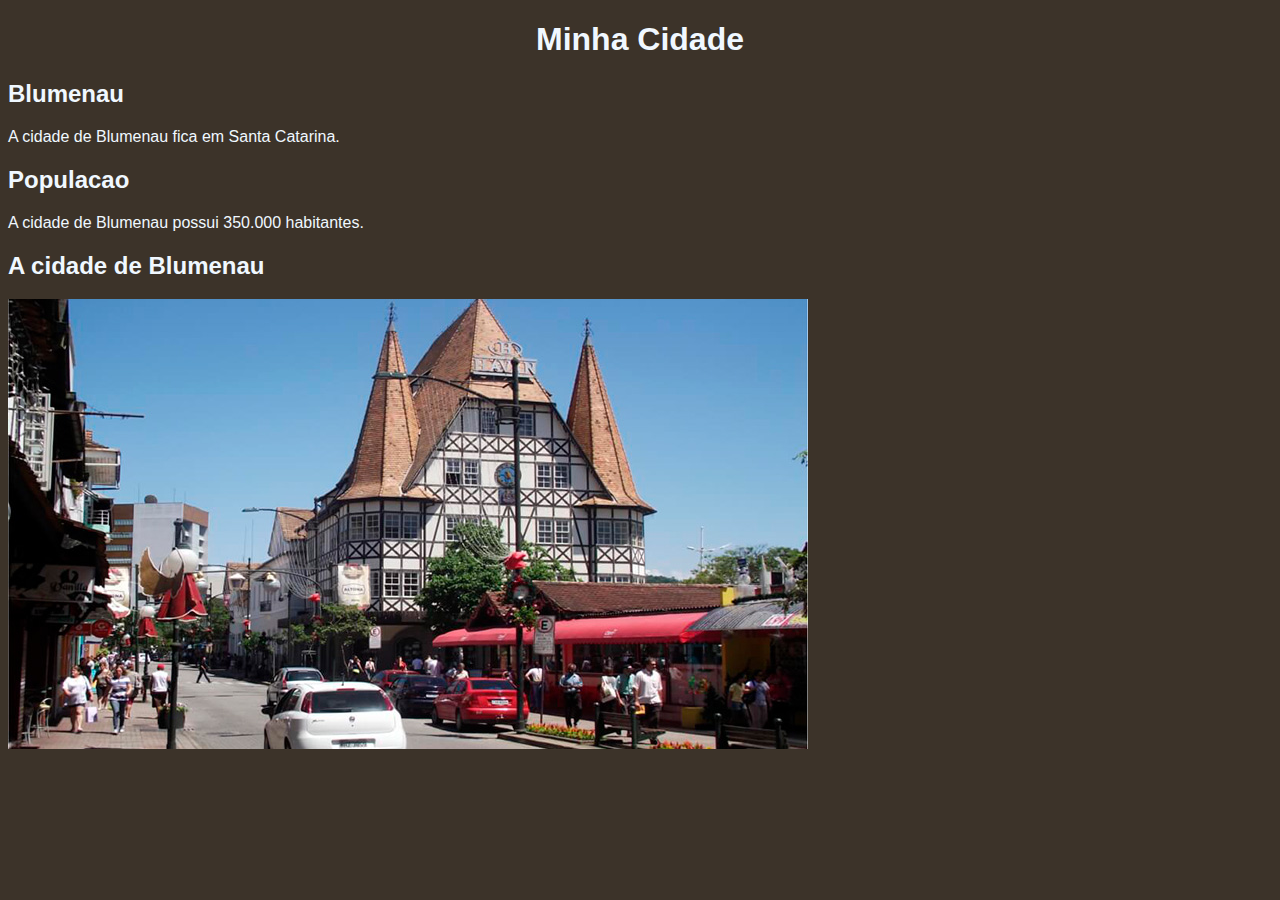
<file: Exercicios/index.html>
<!DOCTYPE html>
<html lang="en">
<head>
    <meta charset="UTF-8">
    <meta http-equiv="X-UA-Compatible" content="IE=edge">
    <meta name="viewport" content="width=device-width, initial-scale=1.0">
    <title>Document</title>
    <link rel="stylesheet" href="style.css">
</head>
<body>
    <h1>Minha Cidade</h1>
    <h2>Blumenau</h2>
    <p>A cidade de Blumenau fica em Santa Catarina.</p>
    <h2>Populacao</h2>
    <p>A cidade de Blumenau possui 350.000 habitantes.</p>
    <h2>A cidade de Blumenau</h2>
    <p><img src="Imagens/blumenau-sc.jpg" alt="blumenau-sc"></p>
</body>
</html>
</file>
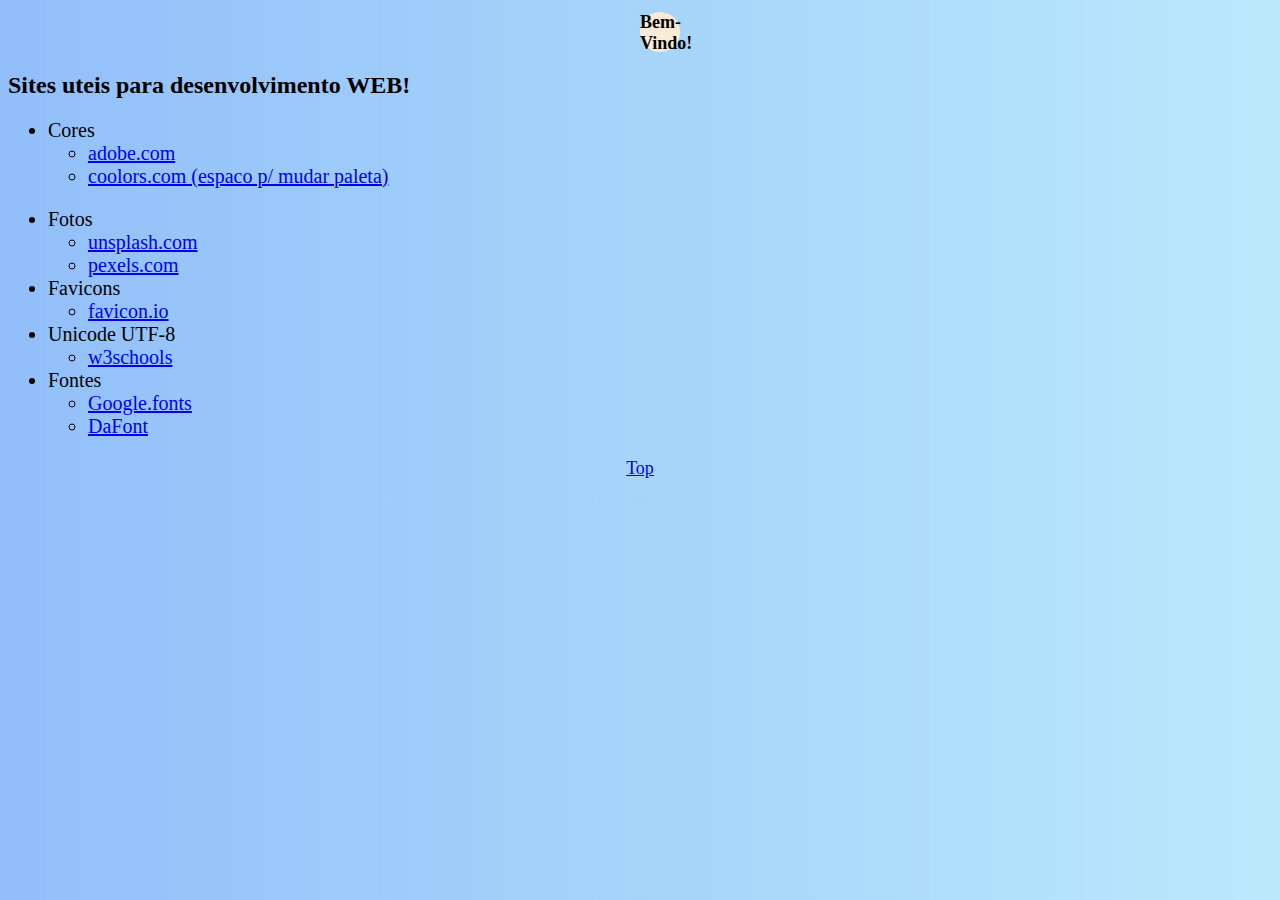
<file: MeuSiteUtilidades/index.html>
<!DOCTYPE html>
<html lang="pt-br">
<head>
    <meta charset="UTF-8">
    <meta name="viewport" content="width=device-width, initial-scale=1.0">
    <title>WebDev-Rafa</title>
    <link rel="stylesheet" href="style.css">
</head>
<body>
    <h1 id="top">Bem-Vindo!</h1>
    <h2>Sites uteis para desenvolvimento WEB!</h2>
    <ul>
        <li>Cores</li>
        <ul type="circle">
            <li>
                <a href="https://color.adobe.com/pt/create/color-wheel" target="blank">adobe.com</a>
            </li>
            <li><a href="https://coolors.co/272838-5d536b-7d6b91-989fce-347fc4" target="blank">coolors.com (espaco p/ mudar paleta)</a></li>
        </ul>
    </ul>
    <ul>
        <li>Fotos</li>
        <ul type="cicle">
            <li><a href="https://unsplash.com/" target="blank">unsplash.com</a></li>
            <li><a href="https://www.pexels.com/pt-br/" target="blank">pexels.com</a></li>
        </ul>
        <li>Favicons</li>
        <ul type="circle">
            <li><a href="https://favicon.io/" target="blank">favicon.io</a></li>
        </ul>
        <li>Unicode UTF-8</li>
        <ul type="circle">
            <li><a href="https://www.w3schools.com/charsets/ref_utf_punctuation.asp" target="blank">w3schools</a></li>
        </ul>
        <li>Fontes</li>
        <ul type="circle">
            <li><a href="https://fonts.google.com/?preview.text_type=custom" target="blank">Google.fonts</a></li>
            <li><a href="https://www.dafont.com/pt/" target="_blank">DaFont</a></li>
        </ul>
    </ul>
    <p style="text-align: center; font-size: large;"><a href="#top">Top</a></p>

</body>
</html>
</file>
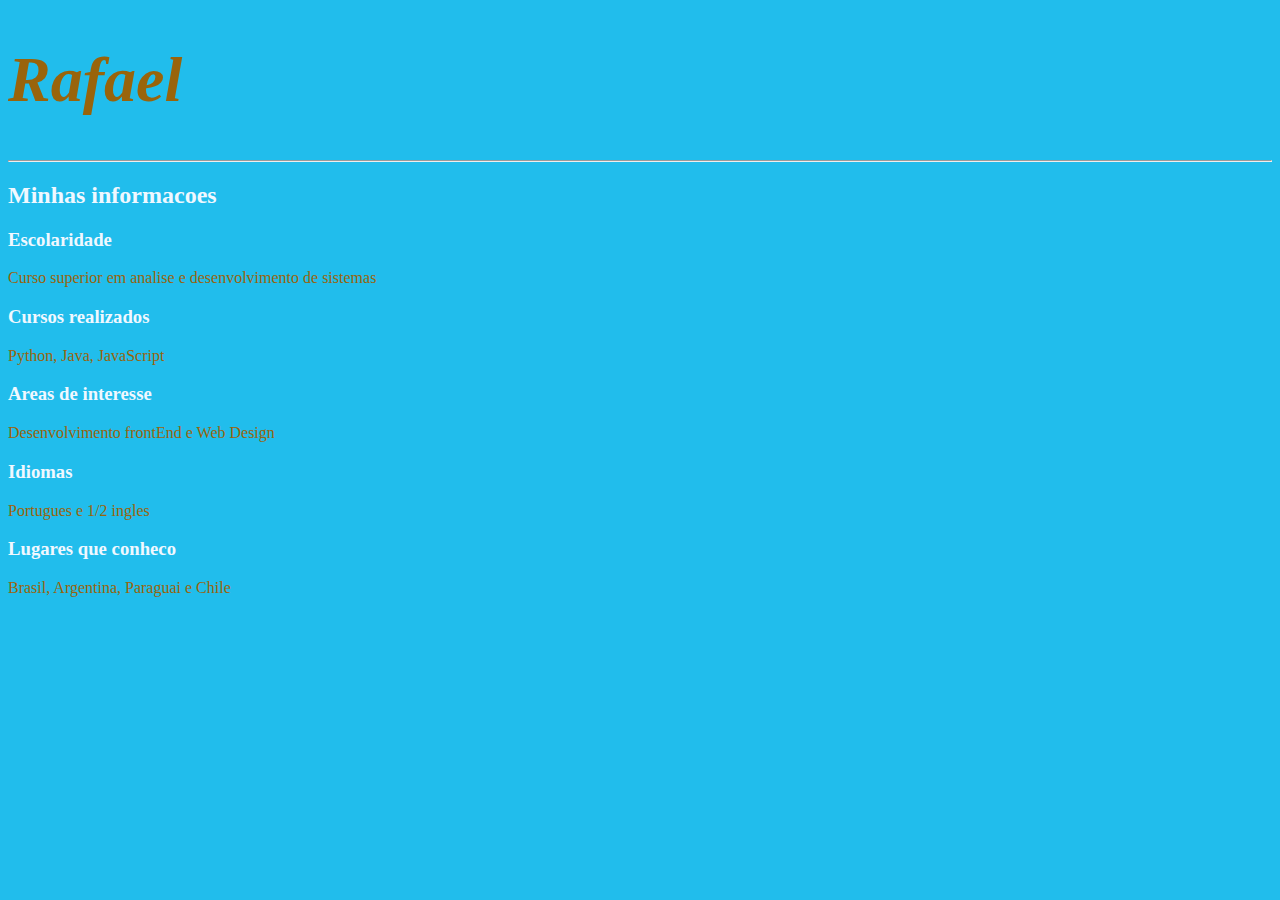
<file: Exercicios/exe002.html>
<!DOCTYPE html>
<html lang="pt-br">
<head>
    <meta charset="UTF-8">
    <meta http-equiv="X-UA-Compatible" content="IE=edge">
    <meta name="viewport" content="width=device-width, initial-scale=1.0">
    <title>Exercicio002</title>
    <link rel="stylesheet" href="style_002.css">
</head>
<body>
    <h1>Rafael</h1>
    <hr>
    <h2>Minhas informacoes</h2>
    <h3>Escolaridade</h3>
    <p>Curso superior em analise e desenvolvimento de sistemas</p>
    <h3>Cursos realizados</h3>
    <p>Python, Java, JavaScript</p>
    <h3>Areas de interesse</h3>
    <p>Desenvolvimento frontEnd e Web Design</p>
    <h3>Idiomas</h3>
    <p>Portugues e 1/2 ingles</p>
    <h3>Lugares que conheco</h3>
    <p>Brasil, Argentina, Paraguai e Chile</p>
</body>
</html>
</file>
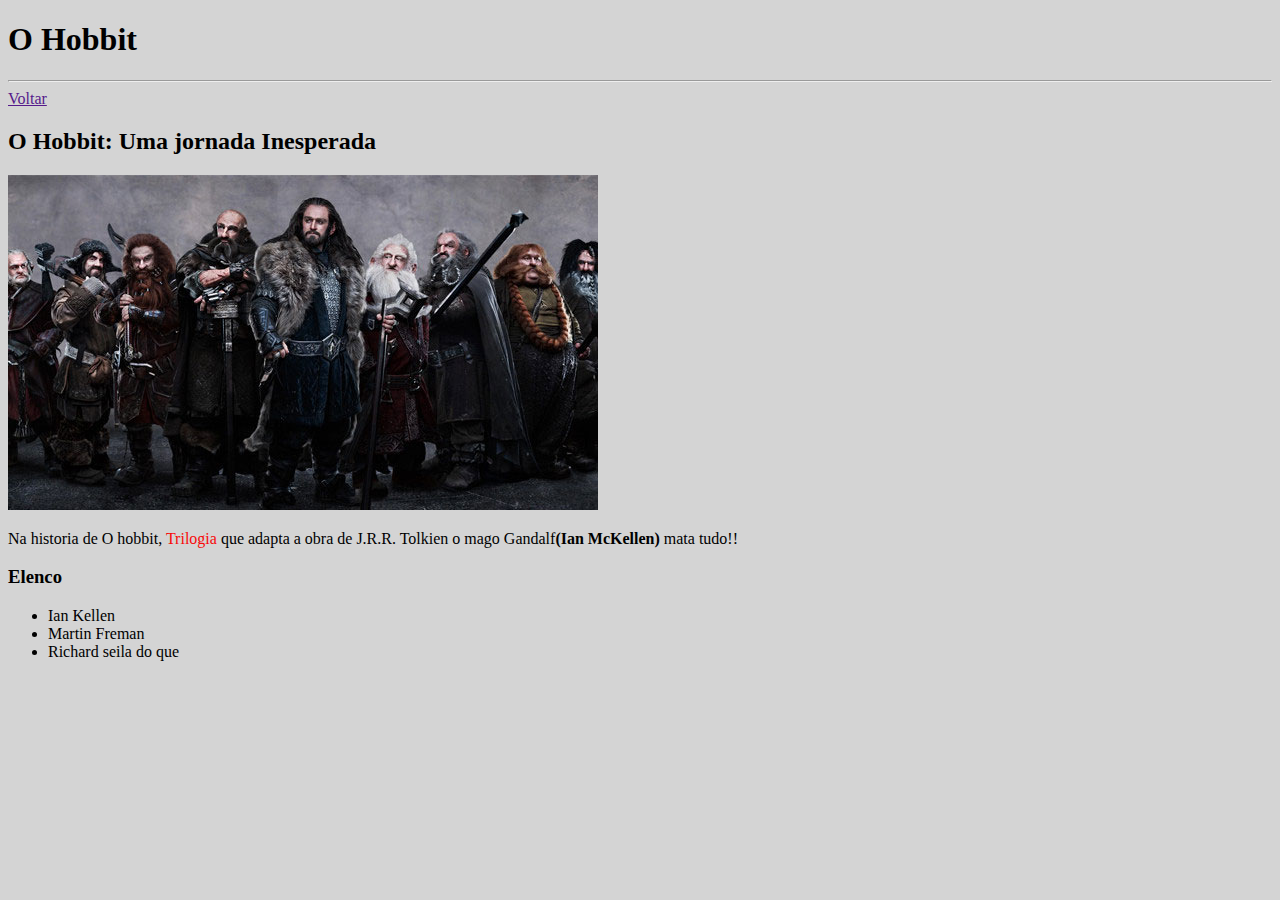
<file: Exercicios/exe003.html>
<!DOCTYPE html>
<html lang="en">
<head>
    <meta charset="UTF-8">
    <meta http-equiv="X-UA-Compatible" content="IE=edge">
    <meta name="viewport" content="width=device-width, initial-scale=1.0">
    <title>Document</title>
    <link rel="stylesheet" href="style003.css">
</head>
<body>
    <h1>O Hobbit</h1>
    <hr>
    <a href="">Voltar</a>
    <h2>O Hobbit: Uma jornada Inesperada</h2>
    <img src="Imagens/o hobbit capa.jpg" alt="capa de O hobbit">
    <p>Na historia de O hobbit, <span>Trilogia</span> que adapta a obra de J.R.R. Tolkien o mago Gandalf<strong>(Ian McKellen)</strong> mata tudo!!</p>
    <h3>Elenco</h3>
    <ul>
        <li>Ian Kellen</li>
        <li>Martin Freman</li>
        <li>Richard seila do que</li>
    </ul>
</body>
</html>
</file>
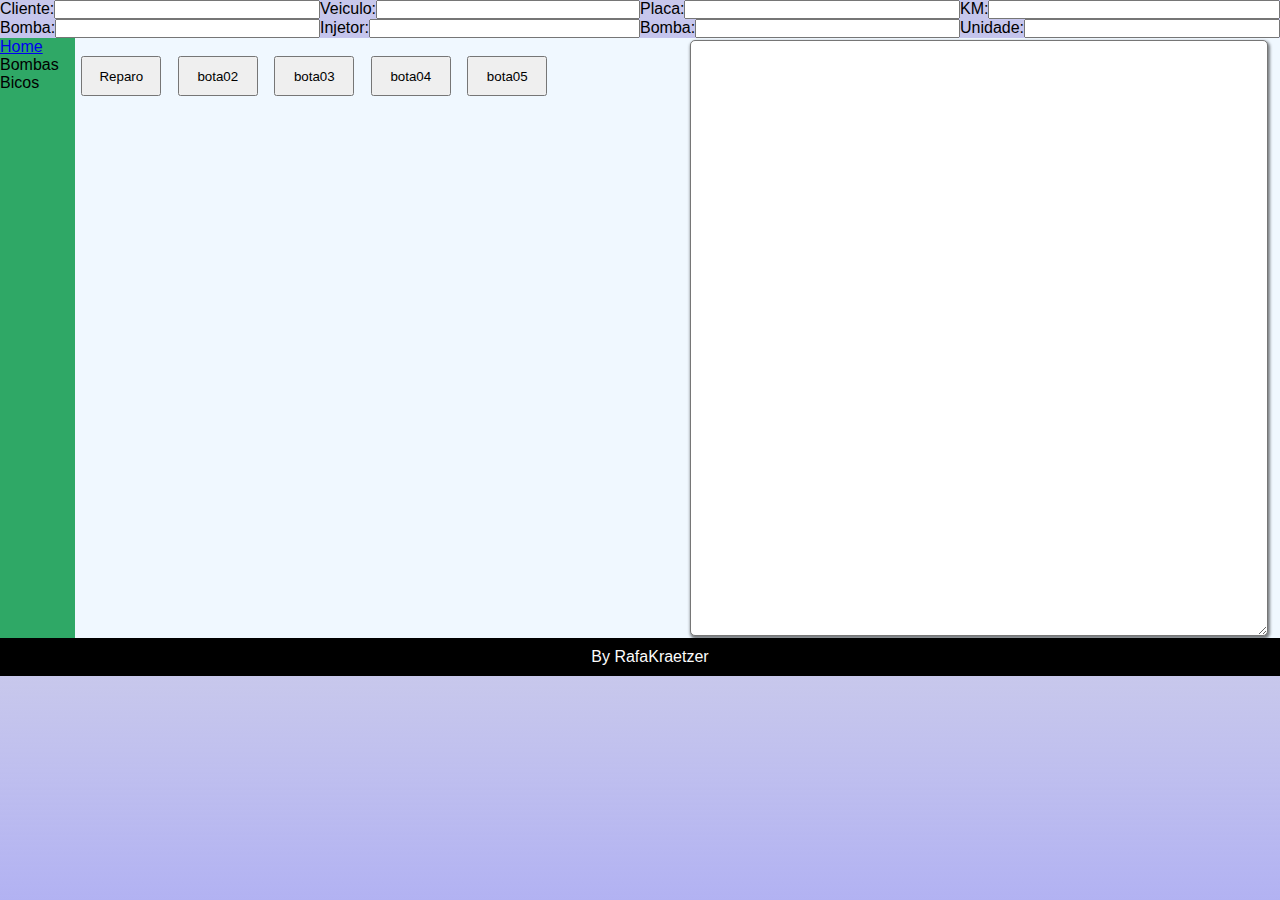
<file: SistemaKF/SistemaKF.html>
<!DOCTYPE html>
<html lang="pt-br">

<head>
    <meta charset="UTF-8">
    <meta http-equiv="X-UA-Compatible" content="IE=edge">
    <meta name="viewport" content="width=device-width, initial-scale=1.0">
    <title>Orcamento</title>
    <link rel="stylesheet" href="estilo.css">
    
</head>

<body>
    <main>
        <aside>
            <p class="dadoCliente">Cliente: <input type="text" name="txtCliente" id="txtCliente"></p>
            <p class="dadoCliente">Veiculo: <input type="text" name="txtCliente" id="txtCliente"></p>
            <p class="dadoCliente">Placa: <input type="text" name="txtCliente" id="txtCliente"></p>
            <p class="dadoCliente">KM: <input type="text" name="txtCliente" id="txtCliente"></p>             
        </aside>
        <aside>
            <p class="dadoCliente">Bomba: <input type="text" name="txtCliente" id="txtCliente"></p>
            <p class="dadoCliente">Injetor: <input type="text" name="txtCliente" id="txtCliente"></p>
            <p class="dadoCliente">Bomba: <input type="text" name="txtCliente" id="txtCliente"></p>
            <p class="dadoCliente">Unidade: <input type="text" name="txtCliente" id="txtCliente"></p>
        </aside>
        <article>
            <div id="menu">
                <header>
                    <nav id="menu">
                        <a href="#">Home</a>
                        Bombas
                        Bicos
                    </nav>
                </header>
            </div>
            <div id="botao">
                <p>
                    <button onclick="inserirLista()">Reparo</button>
                    <button>bota02</button>
                    <button>bota03</button>
                    <button>bota04</button>
                    <button>bota05</button>
                </p>
            </div>
            <div id="painel">
                <textarea name="txtSaida" id="txtSaida" cols="30" rows="10"></textarea>
            </div>
        </article>
    </main>
    <footer>
        <p>By RafaKraetzer</p>
    </footer>
</body>
<script src="script.js"></script>
</html>
</file>
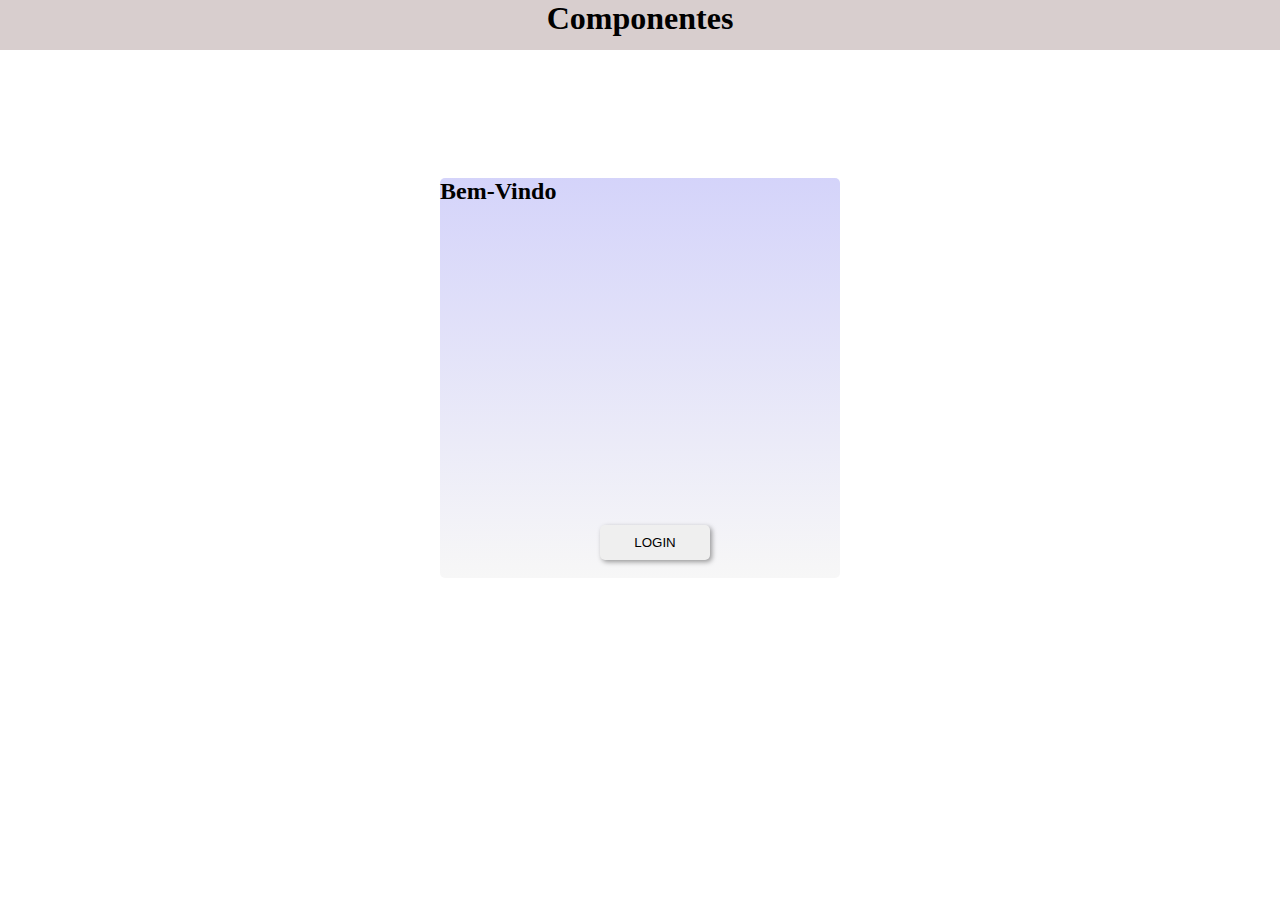
<file: Componentes/Comp_Bem-Vindo/bemVindo.html>
<!DOCTYPE html>
<html lang="pt-br">
<head>
    <meta charset="UTF-8">
    <meta http-equiv="X-UA-Compatible" content="IE=edge">
    <meta name="viewport" content="width=device-width, initial-scale=1.0">
    <title>Bem-Vindo</title>
    <link rel="stylesheet" href="estilo.css">
</head>
<body>
   <header>
       <h1>Componentes</h1>
   </header>
   <main>
        <div>
            <h2>Bem-Vindo</h2>
            <button>
                <p>
                    LOGIN
                </p>
            </button>
        </div>
   </main>
</body>
</html>
</file>
<file: Exercicios/style.css>
@charset "UTF-8";

body{
    background-color: #3C3329;
    color: aliceblue;
    font-family: Verdana, Geneva, Tahoma, sans-serif;
}
h1{
    text-align: center;
}
h2{
    font-weight: bold;
}
</file>
<file: MeuSiteUtilidades/style.css>
@charset "UTF-8";

@import url('https://fonts.googleapis.com/css2?family=MedievalSharp&display=swap');

body{
    background-image: linear-gradient(to right, #056cf270, #05aff246);
}

ul{
    font-size: 20px;
}
div#titulo{
    margin-top: -30px;
    font-family: 'MedievalSharp', cursive;
    font-size: 2em;
    border-radius: 20px;
    text-align: center;
    background-color: rgba(64, 150, 248, 0.452);
}
#top{
    background-color: antiquewhite;
    border-radius: 50px;
    width: 40px;
    height: 40px;
    text-align: center;
    margin-left: 50%;
    font-size: large;
}
</file>
<file: Exercicios/style_002.css>
@charset "UTF-8";

body{
    background-color: rgb(33, 189, 236);
    color: #99640B;
}
h1{
    font-style: italic;
    font-size: 4em;
}
h2, h3{
    color: aliceblue;
}
</file>
<file: Exercicios/style003.css>
@charset "UTF-8";

body{
    background-color: rgba(128, 128, 128, 0.342);
}
span{
    color: rgb(248, 10, 10);
    
}
</file>
<file: SistemaKF/estilo.css>
@charset "UTF-8";

*{
    margin: 0px;
    padding: 0%;
    width: 100%;
}

:root{
    /*variaveis em CSS*/
    --cor0: #ebe5c5;
    --cor1: #83e1ad;
    --cor2: #3ddc84;
    --cor3: #2fa866;
    --cor4: #1a5c37;
    --cor5: #063d1e;

    --fonte-destaque: 'Bebas Neue', cursive;
    --fonte-padrao: Arial, Verdana, Helvetica, sans-serif;
    --fonte-android: "Android", cursive;

    --gradiente: linear-gradient(rgb(200, 200, 236), rgba(0, 0, 255, 0.473));
}

body{
    font-family: Arial, Helvetica, sans-serif;
    background-image: var(--gradiente);
}
aside{
    display: flex;
}
.dadoCliente{
    display: inline-flex;
}

article{
    width: 100%;
    height: 100%;
    background-image: var(--gradiente);
    display: inline-flex;
    margin: 0%;
    padding: 0%;
}
#menu{
    width: 10%;
    height: 600px;
    background-color: #2fa866;
}
div{
    display: inline-flex;
    width: 80%;
    background-color: aliceblue;
}
textarea{
    width: 100%;
    height: 95%;
    margin: 2%;
    padding: 2%;
    align-self: center;
    border-radius: 5px;
    box-shadow: 1px 2px 3px 1px rgba(0, 0, 0, 0.493);
}

button{
    width: 80px;
    height: 40px;
    margin: 3% 1%;
}

footer{
    background-color: black;
    color: rgb(252, 252, 252);
    text-align: center;
    padding: 10px;
}
</file>
<file: Componentes/Comp_Bem-Vindo/estilo.css>
@charset "UTF-8";

*{
    margin: 0%;
    padding: 0%;
}
header{
    background-color: rgb(216, 206, 206);
    height: 50px;
    text-align: center;
}
div{
    background-image: var(--gradiente);
    width: 400px;
    height: 400px;
    margin: 10% auto;
    border-radius: 5px;
}

:root{
    --gradiente: linear-gradient(900deg, rgba(135, 133, 241, 0.356), rgb(247, 247, 247));
}
button{
    width: 110px;
    height: 35px;
    border-radius: 5px;
    border: thin;
    box-shadow: 2px 2px 5px rgba(0, 0, 0, 0.384);
    margin: 80% 40%;
}
</file>
